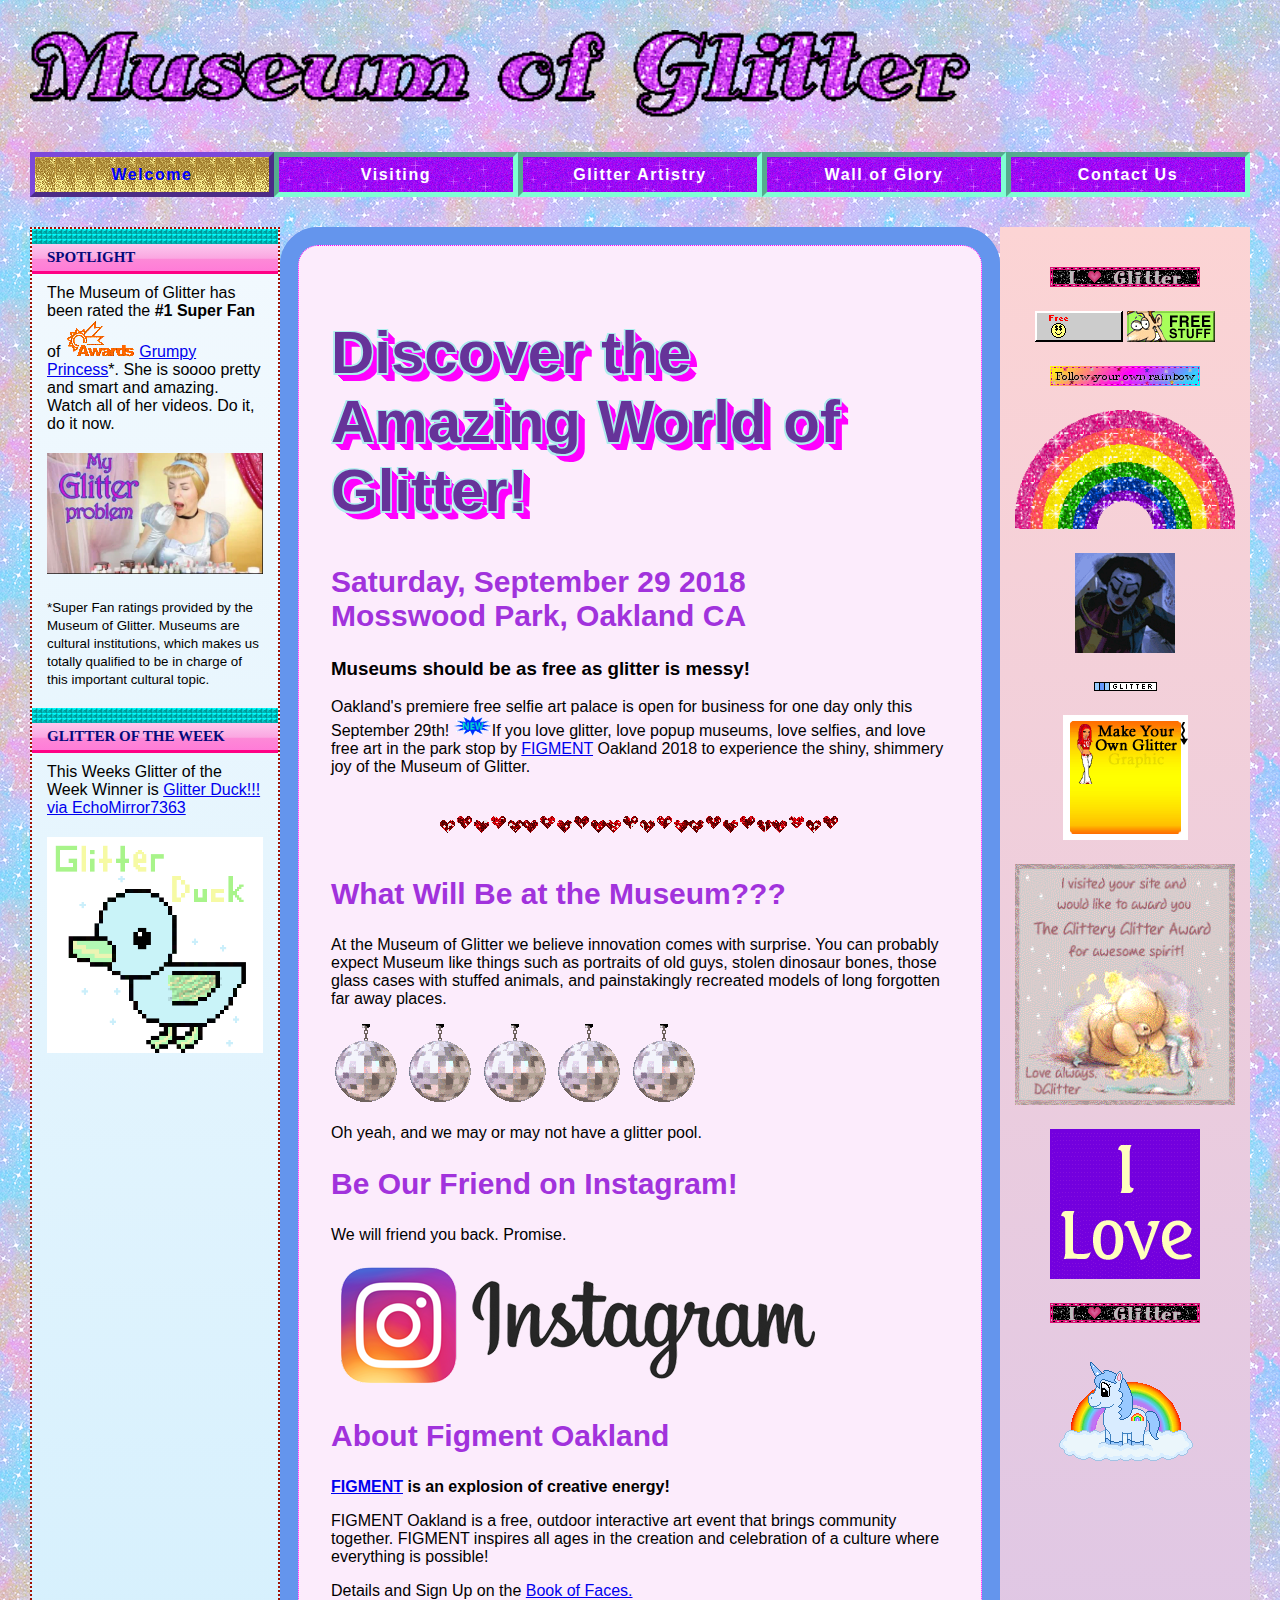
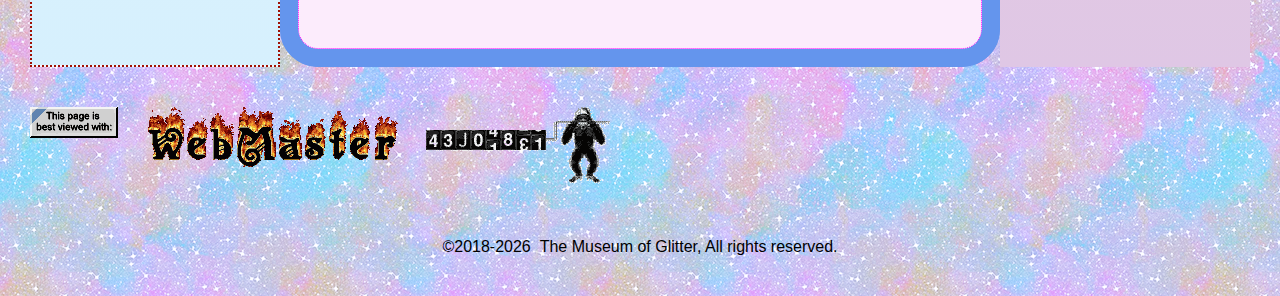
<file: index.html>
<!DOCTYPE html>

<html lang="en">

<head>
  <meta charset="utf-8">
  <meta name="viewport" content="width=device-width, initial-scale=1">
  <title>The Museum of Glitter</title>
  <meta name="description" content="The Museum of Glitter - The Best Pop Up Selfie Palace in the Bay Area">
  <meta name="author" content="Diane Kopperl">
  <meta name="viewport" content="width=device-width, initial-scale=1">
  <link rel="apple-touch-icon-precomposed" sizes="144x144" href="images/apple-touch-icon-144x144.png" />
  <link rel="apple-touch-icon-precomposed" sizes="152x152" href="images/apple-touch-icon-152x152.png" />
  <link rel="icon" type="image/png" href="images/favicon-32x32.png" sizes="32x32" />
  <link rel="icon" type="image/png" href="images/favicon-16x16.png" sizes="16x16" />
  <meta name="application-name" content="The Museum of Glitter"/>
  <meta name="msapplication-TileColor" content="#FFFFFF" />
  <meta name="msapplication-TileImage" content="images/tile-144x144.png" />

  <link rel="stylesheet" href="css/style.css">
</head>

<body class="everything">
<!--
 __  __                                         __    _____ _ _ _   _
|  \/  |                                       / _|  / ____| (_) | | |
| \  / |_   _ ___  ___ _   _ _ __ ___     ___ | |_  | |  __| |_| |_| |_ ___ _ __
| |\/| | | | / __|/ _ \ | | | '_ ` _ \   / _ \|  _| | | |_ | | | __| __/ _ \ '__|
| |  | | |_| \__ \  __/ |_| | | | | | | | (_) | |   | |__| | | | |_| ||  __/ |
|_|  |_|\__,_|___/\___|\__,_|_| |_| |_|  \___/|_|    \_____|_|_|\__|\__\___|_|


"Some girls are just born with glitter in their veins." - Paris Hilton

-    ✧･ﾟ: *✧･ *:･ﾟ✧*:･ﾟ✧✧･ﾟ: *✧･ﾟ:*  *:･ﾟ✧*:･ﾟ✧✧･ﾟ: *✧･ﾟ:*  *:･ﾟ✧*:･ﾟ✧✧･ﾟ    -


The Museum of Glitter is built using the latest in high performance web
technologies.

The foundation of our stack is the the NoNopeSQL database,
the server side web application framework, alferrikako.js,
the client side frontend-framework, Senpaga.oh.no.js and Node.js,
which is based on the JavaScript runtime environment.
We use logic, so much logic based templates using using Ekkent.hipster.io
We manage our styles using SCMSCSCSS. There was also some webpack, yarn, yo-yo,
yolo, and chipmunk that we are pretty sure handles package management.
Our primary package delivery method is FedEX.


      _ _  __   _ _  __     _     ___  _
     | | |/ /  | | |/ /    | |   / _ \| |         ∧＿∧
  _  | | ' /_  | | ' /     | |  | | | | |       （｡･ω･｡)つ━☆・*。
 | |_| | . \ |_| | . \     | |__| |_| | |___    ⊂   ノ    ・゜+.
  \___/|_|\_\___/|_|\_\    |_____\___/|_____|   しーＪ   °。+ *´¨)

-    ✧･ﾟ: *✧･ *:･ﾟ✧*:･ﾟ✧✧･ﾟ: *✧･ﾟ:*  *:･ﾟ✧*:･ﾟ✧✧･ﾟ: *✧･ﾟ:*  *:･ﾟ✧*:･ﾟ✧✧･ﾟ    -

This page is built with HTML & CSS. It doesnt even have multiple pages, we just
were lazy and used tabs. This web page is for a single day selfie palace parody!
Why, dear god why, would make performance sucking single page web app.

We want to use all of your performance putting 15 animated glitter gif's on the
page. Lets Rock this page like it is 1995.

There is no javascript, what would it do? Render a template???? WE CAN JUST
PUT THE TEXT IN THE F%$*ing PAGE! So we can make a fancy pants Single Page
Web App??? THIS IS A SINGLE PAGE "WEB APP", not to repeat ourselves, but we
were lazy and used tabs - so all the stuff is on this one page.
Tabs that are just powered by toggling checkboxes using CSS, thank you very much.
Put that in your pipe and smoke it.

-    ✧･ﾟ: *✧･ *:･ﾟ✧*:･ﾟ✧✧･ﾟ: *✧･ﾟ:*  *:･ﾟ✧*:･ﾟ✧✧･ﾟ: *✧･ﾟ:*  *:･ﾟ✧*:･ﾟ✧✧･ﾟ    -
In case you were curious:
Senpaga - free in Esperanto
ekkert - nothing in Icelandic
alferrikako - unnecessary in Basque


Page Background:
lorij576 via
https://www.blogger.com/profile/04798154125364052700

-->
<header>
  <img class="all_that_glitters" src="images/museum_of_glitter.gif" alt="glitter" aria-hidden="true"/>
  <span class="sr_only">Museum of Glitter</span>
</header>

<div class="all_the_important_stuff">
  <input id="tab1" type="radio" class="lazy_route" name="lazy_route" checked>
  <input id="tab2" type="radio" class="lazy_route" name="lazy_route">
  <input id="tab3" type="radio" class="lazy_route" name="lazy_route">
  <input id="tab4" type="radio" class="lazy_route" name="lazy_route">
  <input id="tab5" type="radio" class="lazy_route" name="lazy_route">

  <ul class="going_places">
    <li><label for="tab1">Welcome</label></li>
    <li><label for="tab2">Visiting</label></li>
    <li><label for="tab3">Glitter Artistry</label></li>
    <li><label for="tab4">Wall of Glory</label></li>
    <li><label for="tab5">Contact Us</label></li>
  </ul>

  <section id="content1" class="important_stuff">
    <div class="all_anyone_cares_about">
      <h1 class='fancy_title'>Discover the Amazing World of Glitter!</h1>
      <h2>Saturday, September 29 2018<br/>
      Mosswood Park, Oakland CA </h2>
      <p>

      <h3>Museums should be as free as glitter is messy!</h3>
      <p>Oakland's premiere free selfie art palace is open for business for
        one day only this September 29th! <img src="images/new.gif" alt="new" />If you love glitter, love popup
        museums, love selfies, and love free art in the park stop by <a href="https://oakland.figmentproject.org/" target="_blank">FIGMENT</a>
        Oakland 2018 to experience the shiny, shimmery joy of the Museum
        of Glitter.
      </p>

      <p class="stuck_in_the_middle">
        <img src="images/glitterline-02.gif" aria-hidden="true" alt="glitter hear line" />
      </p>

      <h2>What Will Be at the Museum???</h2>

      <p>
        At the Museum of Glitter we believe innovation comes with surprise.
        You can probably expect Museum like things such as portraits of old guys,
        stolen dinosaur bones, those glass cases with stuffed animals, and
        painstakingly recreated models of long forgotten far away places.
      </p>

      <p>
        <img src="images/disco.gif" aria-hidden="true" alt="disco ball"/>
        <img src="images/disco.gif" aria-hidden="true" alt="disco ball"/>
        <img src="images/disco.gif" aria-hidden="true" alt="disco ball"/>
        <img src="images/disco.gif" aria-hidden="true" alt="disco ball"/>
        <img src="images/disco.gif" aria-hidden="true" alt="disco ball"/>
      </p>

      <p>Oh yeah, and we may or may not have a glitter pool.</p>

      <h2>Be Our Friend on Instagram!</h2>
      <p>We will friend you back. Promise.</p>
      <p><a href="https://www.instagram.com/museumofglitter/" target="_blank">
        <img src="images/instagram.png" alt="instagram"/>
      </a></p>

      <h2>About Figment Oakland</h2>
      <p><strong><a href="https://oakland.figmentproject.org/" target="_blank">FIGMENT</a> is an explosion of creative energy!</strong></p>
      <p>FIGMENT Oakland is a free, outdoor interactive art event that brings community together. FIGMENT inspires all ages in the creation and celebration of a culture where everything is possible!</p>
      <p>Details and Sign Up on the <a href="https://www.facebook.com/events/326118508134833/" target="_blank">Book of Faces.</a></p>
    </div>

    <aside class="things_people_dont_read">
      <h3 class="top_of_the_90s">Spotlight</h3>
      <ul class="unnecessary_content">
        <li>The Museum of Glitter has been rated the <strong>#1 Super Fan</strong> of
          <img src="images/award.gif" aria-hidden="true" alt="award" />
          <a href="https://www.youtube.com/channel/UCK3JErBQ1HX_tFg_2cAR6mg" target="_blank">Grumpy Princess</a>*. She is soooo pretty and smart and amazing. Watch all of her videos. Do it, do it now. </li>
        <li>
          <a href="https://www.youtube.com/watch?v=YVXoKJ_qcPE" target="_blank">
            <img src="images/grumpy_princess.jpg" alt="Grumpy Princess Glitter Video"></a>
        </li>
        <li><small>*Super Fan ratings provided by the Museum of Glitter. Museums are cultural institutions, which makes us totally qualified to be in charge of this important cultural topic.</small></li>
      </ul>

      <h3 class="top_of_the_90s">Glitter of the Week</h3>
      <ul class="unnecessary_content">
        <li>This Weeks Glitter of the Week Winner is <a href="https://piq.codeus.net/picture/155002/glitter-duck">Glitter Duck!!! via EchoMirror7363</a></li>
        <li><img src="images/glitter_duck.png" alt="glitter Duck via EchoMirror7363"/></li>
      </ul>
    </aside>

    <aside class="useless_ads">
      <ul>
        <li><img src="images/teeny_tiny_banner.gif" alt="I Heart Glitter"/></li>
        <li>
          <img src="images/freebutton14.gif" alt="Free -n- Cool"/>
          <img src="images/freebutton15.gif" alt="Free Stuff"/>
        </li>
        <li><img src="images/follow_your_tiny_rainbow.gif" alt="Follow your own rainbow" /></li>
        <li><img src="images/glitterrainbow.gif" alt="this is just a glittering rainbow."/></li>
        <li><img src="images/clowns.gif" alt="Just say no to evil clowns"/></li>
        <li><img src="images/tiniest_banner_ever_so_cute.gif" alt="glitter"/></li>
        <li><img src="images/123Glitter_banner.gif" alt="This website totally does not exist anymore."/></li>
        <li><img src="images/glitteryglitter.gif" alt="glitter award, very cute, yada yada"/></li>
        <li><img src="images/SPALove.gif" alt="Support Pony Acceptance"/></li>
        <li><img src="images/teeny_tiny_banner.gif" alt="I Heart Glitter"/></li>
        <li><img src="images/unicorn50.gif" alt="Unicorn"/></li>
      </ul>
    </aside>
  </section>

  <section id="content2" class="important_stuff super_important_stuff">
    <h2 class='fancy_title'>Visiting</h2>
    <p>This is a totally <strong><em>FREE</em></strong> thing to do. We didn't spend a ton on this website.</p>
    <p>Put Mosswood Park into your GPS, and you should be good. We trust you to figure this out. You are brilliant, now is your time to shine.</p>
    <h2>Where will you be in the park?</h2>
    <p>We will probably be in the area that is all sparklie. This project is all glitter, if you can't find us - we don't really consider it out problem.</p>
  </section>

  <section id="content3" class="important_stuff super_important_stuff">
    <h2 class='fancy_title'>Glitter Artistry</h2>
    <p>Some of the Best Artistic Talent in the Bay area is all over this project. Trust us. We are a cultural Institution.</p>
  </section>

  <section id="content4" class="important_stuff">
    <h2 class='fancy_title'>Wall of Glory</h2>
    <figure>
      <img src="images/underconstructionanimatedbutton.gif" alt="under construction"/>
      <figcaption>The Museum of Glitter is currently <em>"under construction"</em> or possibly destruction.</figcaption>
    </figure>

    <aside class="things_people_dont_read">
      <h3 class="top_of_the_90s">Announcements</h3>
      <ul class="unnecessary_content">
        <li>The Museum of Glitter has announced it will be announcing several important Glitter Announcements at Figment Oakland.</li>
        <li>Stay tuned for more information on announcements.</li>
      </ul>

      <h3 class="top_of_the_90s">Daily Inspiration</h3>
      <ul class="unnecessary_content">
        <li>Amazing Page Background via <a href="https://www.blogger.com/profile/04798154125364052700">lorij576</a></li>
        <li>Animated Ads via <a href="https://gifcities.org/">GifCities</a>
     The GeoCities Animated GIF Search Engine from the Internet Archive
          <a href="https://archive.org" target="_blank">
            <img class="ia-img" width="128" height="128" src="images/spinning-internetarchive.gif" alt="Internet Archive"></a>
        </li>
      </ul>
    </aside>
  </section>

  <section id="content5" class="important_stuff super_important_stuff">
    <h2 class='fancy_title'>Contact Us</h2>
    <p>We were going to put a fancy webform here, but lets be honest... we are not going to check on the messages. Just come to the thing.</p>
  </section>
</div>

<footer class="required_by_management">
  <ul>
    <li>
      <a href="https://toastytech.com/evil/"  target="_blank">
        <img src="images/internetexplorerlogo.gif" alt="This page is Best Viewed with Microsoft Internet Explorer" />
      </a>
    </li>
    <li>
      <a href="https://github.com/stringtheory/museumofglitter"  target="_blank">
        <img src="images/webmaster.gif" alt="Visit the Webmaster" />
      </a>
    </li>
    <li>
      <a href="https://gorillafund.org/" target="_blank" title="Save em">
        <img src="images/gorrila_counter.gif" alt="gorrila counter" />
      </a>
    </li>
  </ul>
  <p class="stuck_in_the_middle">
    ©2018-<script>document.write(new Date().getFullYear().toString())</script>
    &nbsp;The Museum of Glitter, All rights reserved.
  </p>
</footer>

</body>

</html>
</file>
<file: css/style.css>
/* Reset */
* { box-sizing: border-box; }

body {
  background: url(../images/background.png);
  font-family: "Helvetica Neue",Helvetica,Arial,sans-serif;
  margin: 0;
  padding: 0;
}

ul {
  list-style: none inside none;
  margin: 0;
  padding: 0;
}

img {max-width: 100%;}

/* Layout & 90s Styling */
.important_stuff {
  display: none;
  flex-direction: column;
  margin: 30px;
  min-height: 100vh;
}

.super_important_stuff {
  display: none;
  flex-direction: row;
  margin: 18px 48px 30px;
  min-height: 100vh;
  background: #fcecfc;
  border-radius: 20px;
  border: 1px dotted magenta;
  box-shadow: 0 0 0 18px cornflowerblue;
  outline: 18px solid cornflowerblue;
  padding: 2em;
}

.all_anyone_cares_about {
  background: #fcecfc;
  border-radius: 20px;
  border: 1px dotted magenta;
  box-shadow: 0 0 0 18px cornflowerblue;
  margin: 18px;
  outline: 18px solid cornflowerblue;
  padding: 2em;
}

@media all and (min-width: 768px) {
  .important_stuff {
    flex-direction: row;
  }
  .all_anyone_cares_about { flex: 4 0px; order: 2}
  .things_people_dont_read { order: 1; max-width: 250px; }
  .useless_ads { order: 3; max-width: 250px;}
}

/* Nav */
.all_that_glitters {
  max-width: 1000px;
  padding: 30px 30px 20px;
  width: 100%;
}

.all_the_important_stuff [type="radio"] {
  display: none; /* hiding the inputs */
}

.going_places {
  display: flex;
  align-items: stretch;
  flex-direction: column;
  list-style: none;
  padding: 0;
}

.going_places li {
  min-width: 100%;
}

@media all and (min-width: 768px) {
  .going_places {
    flex-direction: row;
  }
  .going_places li {
    min-width: 20%;
  }
}

.going_places label {
  background: url('../images/blueglitterbg57.gif');
  border: 5px inset Aquamarine;
  color: #fff;
  cursor: pointer;
  display: inline-block;
  font: bold 16px/36px "Arial Rounded MT Bold","Helvetica Rounded",Arial,sans-serif;
  height: 45px;
  letter-spacing: .1em;
  text-align: center;
  transition: all 0.3s;
  width: 100%;
}

.going_places li:hover label {
  border: 5px outset Turquoise;
}

.going_places {
  display: flex;
  font-weight: bold;
  margin: 10px 30px 0;
}

.going_places input {
  display: none;
}

/* Nav */
.all_the_important_stuff [type="radio"]:nth-of-type(1):checked ~ .going_places li:nth-of-type(1) label,
.all_the_important_stuff [type="radio"]:nth-of-type(2):checked ~ .going_places li:nth-of-type(2) label,
.all_the_important_stuff [type="radio"]:nth-of-type(3):checked ~ .going_places li:nth-of-type(3) label,
.all_the_important_stuff [type="radio"]:nth-of-type(4):checked ~ .going_places li:nth-of-type(4) label,
.all_the_important_stuff [type="radio"]:nth-of-type(5):checked ~ .going_places li:nth-of-type(5) label,
.all_the_important_stuff [type="radio"]:nth-of-type(6):checked ~ .going_places li:nth-of-type(6) label {
  background: url(../images/backgroundstrip_hrtglitterstrip.gif);
  border: 5px outset #7b48db;
  color: blue;
}

.all_the_important_stuff [type="radio"]:nth-of-type(1):checked ~ .important_stuff:nth-of-type(1),
.all_the_important_stuff [type="radio"]:nth-of-type(4):checked ~ .important_stuff:nth-of-type(4) {
  display: flex;
}
.all_the_important_stuff [type="radio"]:nth-of-type(2):checked ~ .important_stuff:nth-of-type(2),
.all_the_important_stuff [type="radio"]:nth-of-type(3):checked ~ .important_stuff:nth-of-type(3),
.all_the_important_stuff [type="radio"]:nth-of-type(5):checked ~ .important_stuff:nth-of-type(5) {
  display: block;
}

/* Aside */
.things_people_dont_read {
  background: #f2f9fe;
  background: linear-gradient(to bottom, #f2f9fe 0%, #d6f0fd 100%);
  border: 2px dotted #a01003;
  padding: 0;
}

.top_of_the_90s {
  background: #fcecfc;
  background: linear-gradient(to bottom, #fcecfc 0%, #fba6e1 70%, #fd89d7 71%, #ff7cd8 100%);
  border-bottom: 3px solid #ff0084;
  color: #04087a;
  font-size: 15px;
  font-family: Impact,Haettenschweiler,"Franklin Gothic Bold",Charcoal,"Helvetica Inserat","Bitstream Vera Sans Bold","Arial Black","sans serif";
  margin: 0 0 10px;
  padding: 0 15px 5px;
  text-transform: uppercase;
}

.top_of_the_90s::before {
  background: linear-gradient(315deg, transparent 75%, cyan 0)-2.5px 0, linear-gradient(45deg, transparent 75%, cyan 0)-2.5px 0, linear-gradient(135deg, #00cccc 50%, transparent 0) 0 0, linear-gradient(45deg, #00b3b3 50%, #009999 0) 0 0 #009999;
  background-size: 5px 5px;
  content: '';
  display: block;
  height: 15px;
  margin: 0 -15px 5px;
}

.useless_ads {
  background: #fcd4d4;
  background: linear-gradient(to bottom, #fcd4d4 0%,#dfc7e5 100%); /* W3C, IE10+, FF16+, Chrome26+, Opera12+, Safari7+ */
  padding-top: 40px;
  text-align: center;
}

.unnecessary_content li,
.useless_ads li {
  list-style: none;
  padding: 0 15px 20px;
}

/* Type */
h1.fancy_title,
h2.fancy_title {
  color: rebeccapurple;  /* 8.41:1 Contrast Ratio  - WCAG AAA FTW!!! */
  font-family: "Comic Sans MS", cursive, sans-serif;
  font-size: 60px;
  text-shadow:
    1.5px 1.5px 0 paleturquoise, 0px 1.5px 0 paleturquoise,
    -1.5px -1.5px 0 paleturquoise, -1.5px -1.5px 0 paleturquoise,
    -1.5px 1.5px 0 paleturquoise,
    1.5px -1.5px 0 paleturquoise,
    1px 1px 0 fuchsia,
    2px 2px 0 fuchsia,
    3px 3px 0 fuchsia,
    4px 4px 0 fuchsia,
    5px 5px 0 fuchsia, 6px 6px 0 fuchsia, 7px 7px 0 fuchsia, 8px 8px 0 fuchsia;
}

h2 {
  color: #A132DC;
  font: bold 30px "Arial Rounded MT Bold","Helvetica Rounded",Arial,sans-serif;
}

p {
  margin-bottom: 1em;
}

.required_by_management ul {
  display: flex;
  flex-direction: column;
  list-style: none;
  padding: 0 20px;
}

.required_by_management li {
  min-width: 100%;
  padding: 10px;
}

@media all and (min-width: 768px) {
  .required_by_management ul {
    flex-direction: row;
  }
  .required_by_management li {
    min-width: inherit;
  }
}

.stuck_in_the_middle {
  text-align: center;
  margin: 40px auto;
}

/*Accessibility */
.sr_only {
  border: 0;
  clip: rect(0, 0, 0, 0);
  height: 1px;
  margin: -1px;
  overflow: hidden;
  padding: 0;
  position: absolute;
  width: 1px;
}
</file>
